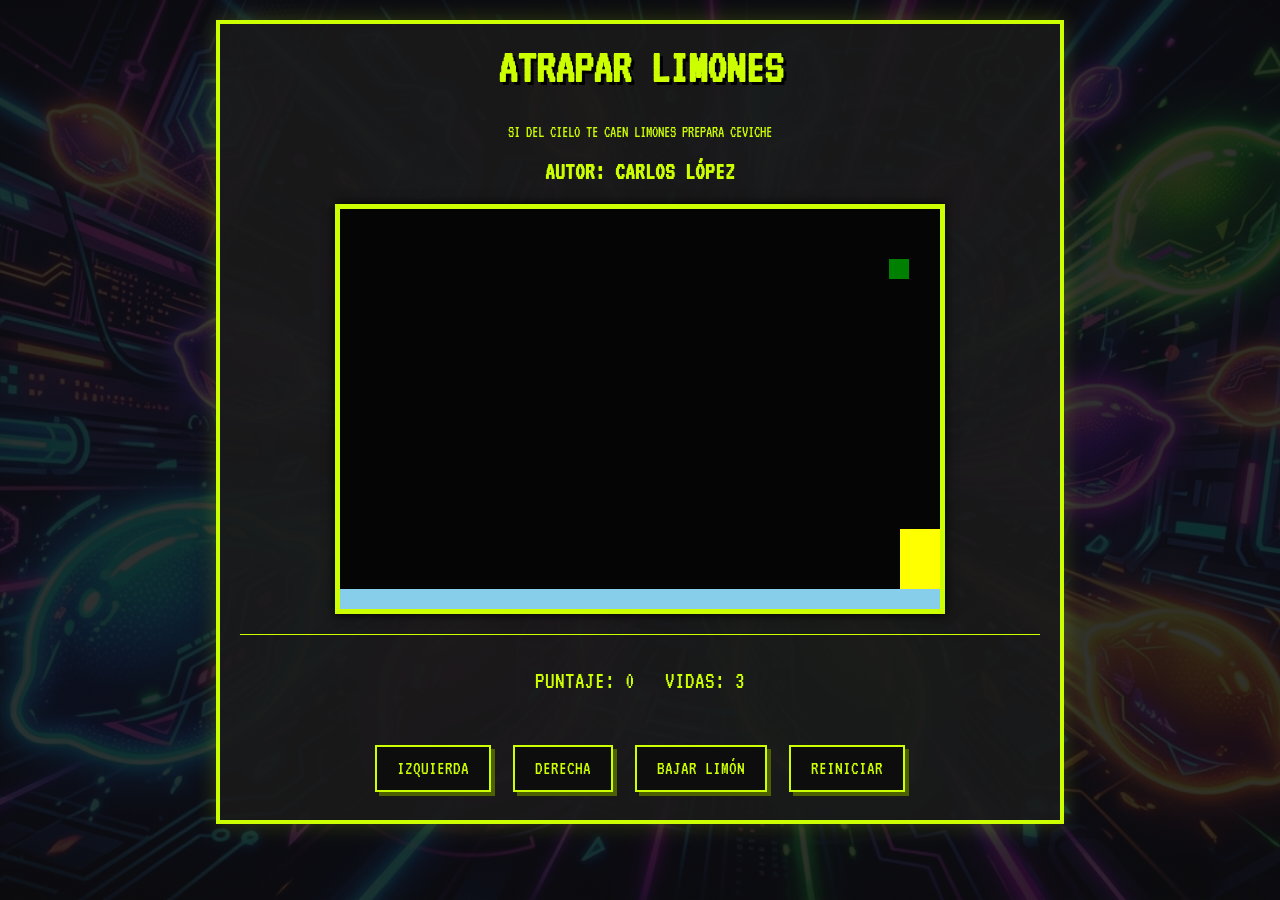
<file: index.html>
<!DOCTYPE html>
<html>
<head>
  <title>Caza Estrellas</title>
  <link rel="stylesheet" href="limones.css">
  <script src="util.js"></script>
</head>
<body onload="iniciar();">
  <div class="contenedor">
    <h1>Atrapar Limones</h1>
    <p>Si del cielo te caen limones prepara ceviche </p>
    <h2>Autor: Carlos López</h2>
    <canvas id="areaJuego" width="600" height="400"></canvas>
    <div class="panel">
      <p>Puntaje: <span id="txtPuntaje">0</span></p>
      <p>Vidas: <span id="txtVidas">3</span></p>
    </div>
    <div class="botones">
      <button onclick="moverIzquierda();">Izquierda</button>
      <button onclick="moverDerecha();">Derecha</button>
      <button onclick="bajarLimon();">Bajar limón</button>
      <button onclick="reiniciar();">Reiniciar</button>
    </div>
  </div>
  <script src="limones.js"></script>
</body>
</html>
</file>
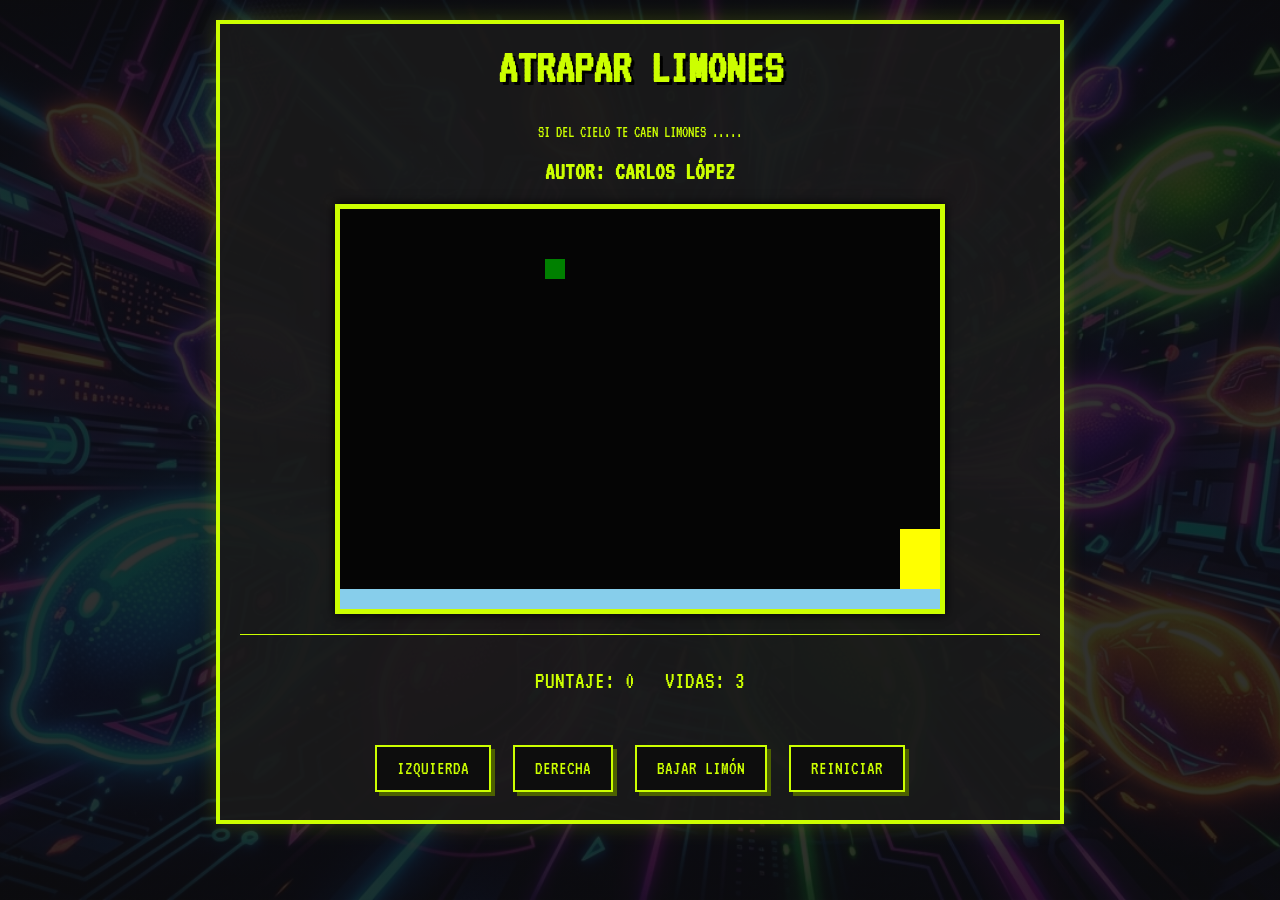
<file: limones.html>
<!DOCTYPE html>
<html>
<head>
  <title>Caza Estrellas</title>
  <link rel="stylesheet" href="limones.css">
  <script src="util.js"></script>
</head>
<body onload="iniciar();">
  <div class="contenedor">
    <h1>Atrapar Limones</h1>
    <p>Si del cielo te caen limones ..... </p>
    <h2>Autor: Carlos López</h2>
    <canvas id="areaJuego" width="600" height="400"></canvas>
    <div class="panel">
      <p>Puntaje: <span id="txtPuntaje">0</span></p>
      <p>Vidas: <span id="txtVidas">3</span></p>
    </div>
    <div class="botones">
      <button onclick="moverIzquierda();">Izquierda</button>
      <button onclick="moverDerecha();">Derecha</button>
      <button onclick="bajarLimon();">Bajar limón</button>
      <button onclick="reiniciar();">Reiniciar</button>
    </div>
  </div>
  <script src="limones.js"></script>
</body>
</html>
</file>
<file: limones.css>
/* Importamos la fuente estilo retro */
@import url('https://fonts.googleapis.com/css2?family=VT323&display=swap');

body {
  font-family: 'VT323', monospace;
  /* CAMBIO: Imagen de fondo con superposición oscura para no perder el contraste */
  background: 
    linear-gradient(rgba(13, 13, 13, 0.85), rgba(13, 13, 13, 0.85)), 
    url("img/imagen\ limón.png"); 
  /* Nota: Puedes cambiar el URL por tu imagen local, ej: url('fondo.jpg') */
  
  background-size: cover;
  background-position: center;
  background-attachment: fixed; /* Mantiene el fondo quieto al hacer scroll */
  
  color: #ccff00;
  text-align: center;
  margin: 0;
  padding: 20px;
  text-transform: uppercase;
}

/* El resto del código se mantiene igual para no romper lo hecho */
.contenedor {
  max-width: 800px;
  margin: 0 auto;
  border: 4px solid #ccff00;
  padding: 20px;
  background: rgba(26, 26, 26, 0.9); /* Un poco de transparencia para ver el fondo */
  box-shadow: 0 0 20px rgba(204, 255, 0, 0.2);
}

h1 {
  font-size: 3rem;
  margin-top: 0;
  text-shadow: 3px 3px #000;
}

canvas {
  background-color: #050505;
  border: 5px solid #ccff00;
  display: block;
  margin: 20px auto;
  box-shadow: 0 0 10px #000;
}

.panel {
  margin: 20px 0;
  font-size: 1.5rem;
  display: flex;
  justify-content: center;
  gap: 30px;
  border-top: 1px solid #ccff00;
  padding-top: 10px;
}

.botones button {
  font-family: 'VT323', monospace;
  margin: 8px;
  padding: 12px 20px;
  font-size: 1.2rem;
  cursor: pointer;
  background-color: #0d0d0d;
  color: #ccff00;
  border: 2px solid #ccff00;
  text-transform: uppercase;
  transition: all 0.2s ease;
  box-shadow: 4px 4px 0px #4d6100;
}

.botones button:hover {
  background-color: #ccff00;
  color: #000;
  box-shadow: 0px 0px 15px #ccff00;
  transform: translateY(-2px);
}

.botones button:active {
  transform: translateY(2px);
  box-shadow: 1px 1px 0px #4d6100;
}
</file>
